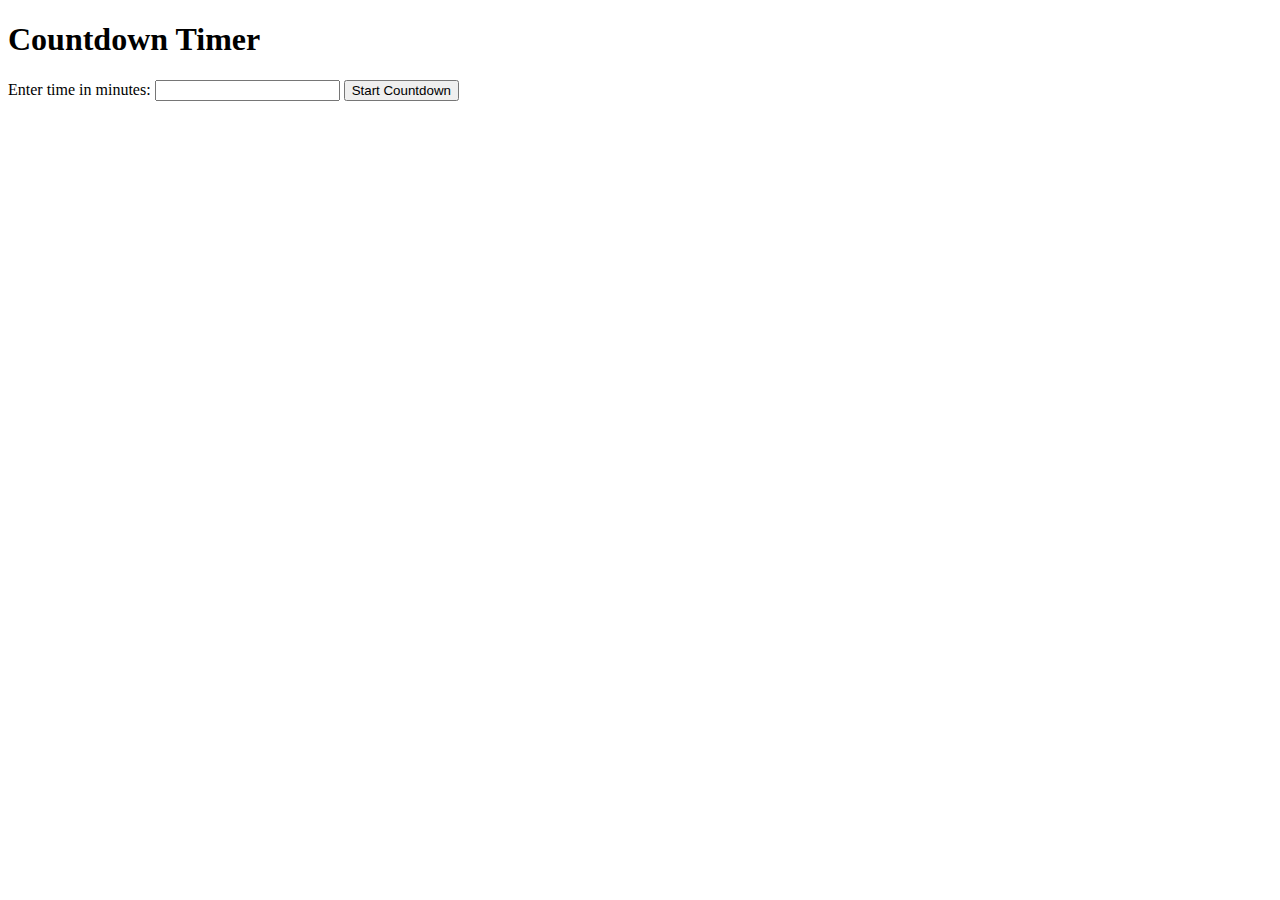
<file: uk.html>
<!DOCTYPE html>
<html>
<head>
    <title>Countdown Timer</title>
</head>
<body>
    <h1>Countdown Timer</h1>
    <label for="minutesInput">Enter time in minutes: </label>
    <input type="number" id="minutesInput">
    <button onclick="startCountdown()">Start Countdown</button>
    <p id="countdownDisplay"></p>

    <script>
        function startCountdown() {
            const minutesInput = document.getElementById("minutesInput");
            const countdownDisplay = document.getElementById("countdownDisplay");
            let countdownMinutes = parseInt(minutesInput.value);

            if (isNaN(countdownMinutes) || countdownMinutes <= 0) {
                countdownDisplay.innerText = "Please enter a valid number of minutes greater than 0.";
                return;
            }

            let totalSeconds = countdownMinutes * 60;

            function formatTime(time) {
                let minutes = Math.floor(time / 60);
                let seconds = time % 60;
                return `${minutes}:${seconds}`;
            }

            function countdown() {
                totalSeconds--;
                countdownDisplay.innerText = formatTime(totalSeconds);

                if (totalSeconds > 0) {
                    setTimeout(countdown, 1000); // Delay 1000ms (1 second) before the next countdown
                } else {
                    countdownDisplay.innerText = "Expired!";
                }
                console.log(countdownDisplay)
            }

            countdown(); // Start the countdown immediately
        }
    </script>
</body>
</html>
</file>
